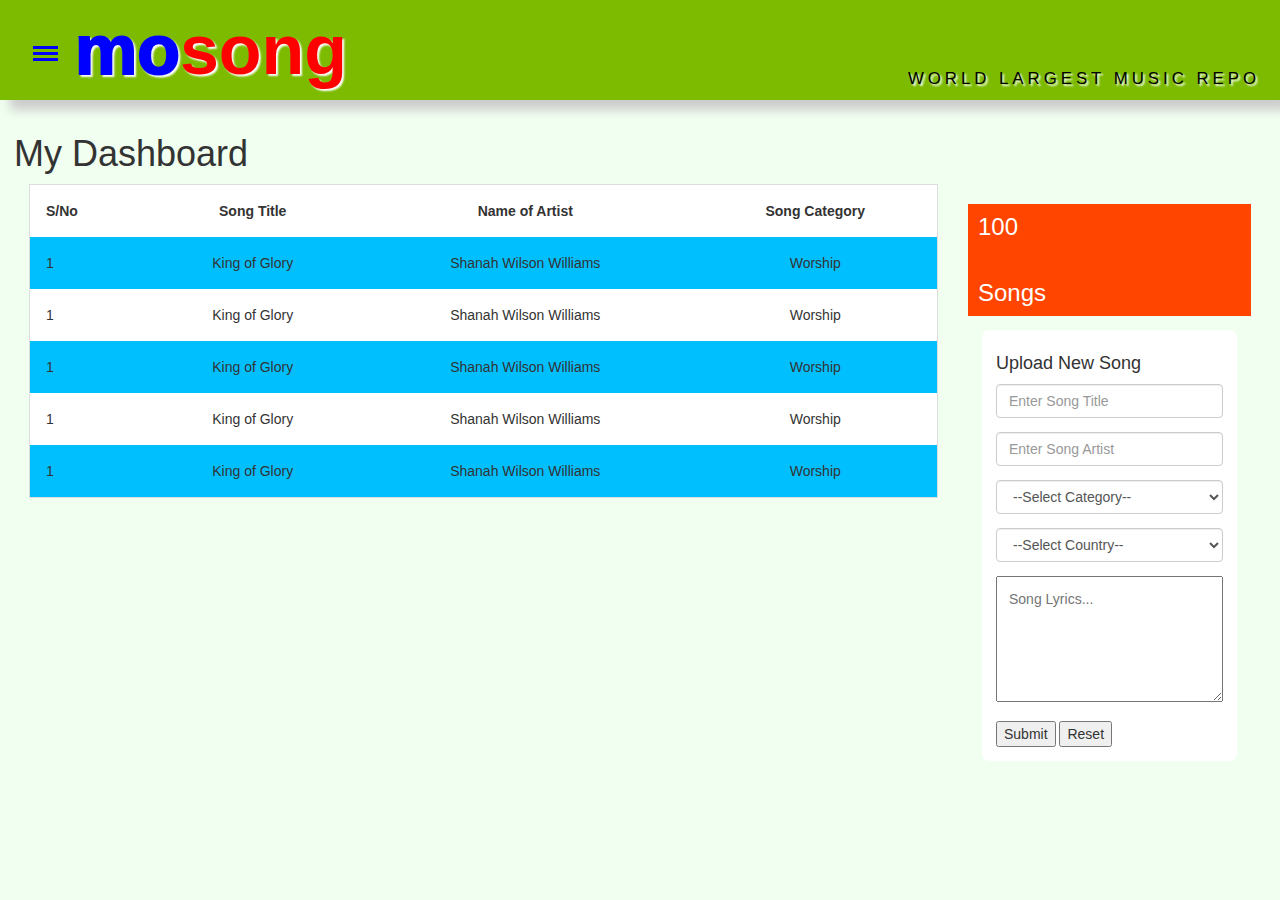
<file: admin/index.html>
<!DOCTYPE html>
<html>
<head>
	<title>Mosing: All time music collection</title>
	<meta name="viewport" content="width=device-width, initial-scale=1.0">
	<link rel="stylesheet" type="text/css" href="../css/bootstrap.css">
	<link rel="stylesheet" type="text/css" href="../css/style.css">
	<style type="text/css">
		body{
			background-color: #F0FFF0;
		}
	</style>
</head>
<body>
	<div id="wrapper">
		<div id="mySidenav" class="sidenav">
			<div class="sidenav-profile">
				<div class="col-md-4"><img src="images/img_avatar.png"width="100%"></div>
				<div class="col-md-8">Welcome <span>Clement</span></div>
				<div class="clearfix"></div>
			</div>
			<a href="index.html">Dashboard</a>
			<a href="upload.html">View All Upload</a>
			<a href="user_profile.html">My Account</a>
			<a href="song_admins.html">Admins</a>
		</div>
		<div id="main">
			<header class="admin-logo">
				<div class="logo">
					<div class="menu-icon" onclick="openNav()">
						<div class="bar1"></div>
						<div class="bar2"></div>
						<div class="bar3"></div>
					</div>
						<a href="index.html" class="logo-head">mo<span>song</span></a>
						<a href="index.html" class="logo-text pull-right">World Largest Music Repo</a>
						<div class="clearfix"></div>
				</div>
				<div class="clearfix"></div>
			</header>
			<section id="content-control">
				<div class="row">
					<h1>My Dashboard</h1>
					<div class="col-lg-9 col-md-9 col-sm-12 col-xs-12">
						<div class="upload-table">
							<table>
								<tr>
									<th>S/No</th>
									<th>Song Title</th>
									<th>Name of Artist</th>
									<th>Song Category</th>
								</tr>
								<tr>
									<td>1</td>
									<td>King of Glory</td>
									<td>Shanah Wilson Williams</td>
									<td>Worship</td>
								</tr>
								<tr>
									<td>1</td>
									<td>King of Glory</td>
									<td>Shanah Wilson Williams</td>
									<td>Worship</td>
								</tr>
								<tr>
									<td>1</td>
									<td>King of Glory</td>
									<td>Shanah Wilson Williams</td>
									<td>Worship</td>
								</tr>
								<tr>
									<td>1</td>
									<td>King of Glory</td>
									<td>Shanah Wilson Williams</td>
									<td>Worship</td>
								</tr>
								<tr>
									<td>1</td>
									<td>King of Glory</td>
									<td>Shanah Wilson Williams</td>
									<td>Worship</td>
								</tr>
							</table>
						</div>
					</div>
					<div class="col-lg-3 col-md-3 col-sm-12 col-xs-12">
						<div class="all-upload">
							<div id="songCounter"><i class="icon"></i>
								<h3>100</h3>
								<h3>Songs</h3>
							</div>
							<div class="upload-form">
								<h4>Upload New Song</h4>
								<form action="" method="POST">
									<input type="text" name="song_title" class="form-control" placeholder="Enter Song Title">
									<input type="text" name="song_artist" class="form-control" placeholder="Enter Song Artist">
									<select id="song_category" class="form-control" name="song_category">
										<option>--Select Category--</option>
									</select> 
									<select id="song_country" class="form-control" name="song_country">
										<option>--Select Country--</option>
									</select>
									<textarea  rows="5" placeholder="Song Lyrics..." style="width: 100%;"></textarea>
									<input type="submit" name="upload_song">
									<input type="reset" name="reset_upload">
								</form>
							</div>
						</div>

					</div>
					<div class="clearfix"></div>
				</div>
			</section>
		</div>
	</div>
	<script type="text/javascript" src="js/script.js"></script>
</body>
</html>
</file>
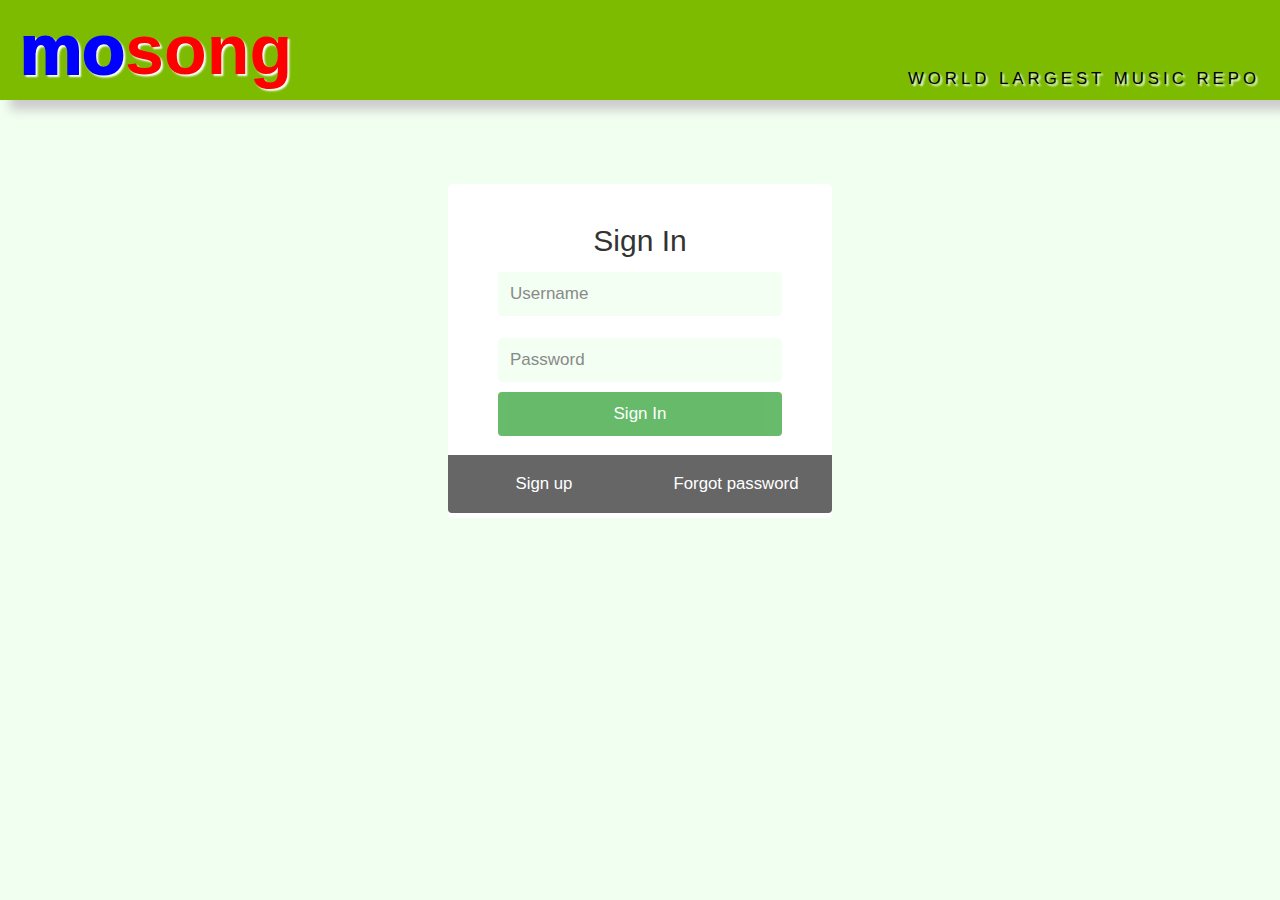
<file: login.html>
<!DOCTYPE html>
<html>
<head>
	<title>Log In: All Time Music Collection</title>
	<meta name="viewport" content="width=device-width, initial-scale=1.0">
	<link rel="stylesheet" type="text/css" href="css/bootstrap.css">
	<link rel="stylesheet" type="text/css" href="css/style.css">
	<link rel="stylesheet" type="text/css" href="login.css">
	<style type="text/css">
		body{
			background-color: #F0FFF0;
		}
	</style>
</head>
<body>
	<header class="admin-logo">
		<div class="logo">
			<a href="index.html" class="logo-head">mo<span>song</span></a>
			<a href="index.html" class="logo-text pull-right">World Largest Music Repo</a>
			<div class="clearfix"></div>
		</div>
		<div class="clearfix"></div>
	</header>

	<div class="container">
		<div id="Login" class="tabcontent">
		  	<form method="POST" action="/login.php">
		    	<div class="row">
		      		<h2 style="text-align:center">Sign In</h2>
		      		<div class="col">
			        	<input type="text" name="username" placeholder="Username" required>
			        	<input type="password" name="password" placeholder="Password" required>
			        	<input type="submit" value="Sign In">
			      	</div>
			    </div>
		  	</form>
		  </div>
		  <div id="Register" class="tabcontent">
		  		<button class="tablinks" style="background-color:#666; width:3em; padding:0.3em; border:none; border-radius:50% 0 0% 50%; color:white" onclick="openForm(event, 'Login')">Back</button>
		  		<form method="POST" action="/register.php">
			    	<div class="row">
			      		<h2 style="text-align:center">Register</h2>
			      		<div class="col">
			      			<input type="text" name="full_name" placeholder="Jane Doe" required>
				        	<input type="text" name="username" placeholder="Username" required>
				        	<input type="email" name="email" placeholder="abc@xyz.com" required>
				        	<input type="password" name="password" placeholder="Password" required>
				        	<input type="number" name="phone" placeholder="+2348012345678" required>
				        	<input type="submit" value="Login">
				      	</div>
				    </div>
			  	</form>
		  	</div>
		  	<div id="Reset_Password" class="tabcontent">
		  		<button id="defaultOpen"class="tablinks" style="background-color:#666; width:3em; padding:0.3em; border:none; border-radius:50% 0 0% 50%; color:white" onclick="openForm(event, 'Login')">Back</button>
		  		<form method="POST" action="/register.php">
			    	<div class="row">
			      		<h2 style="text-align:center">Reset Password</h2>
			      		<div class="col">
			      			<p>Enter Your Email Address</p>
			      			<input type="email" name="email" placeholder="abc@xyz.com" required>
				        	<input type="submit" value="Send Reset Link">
				      	</div>
				    </div>
			  	</form>
		  </div>
	  	<div class="bottom-container">
		  	<!-- <div class="row"> -->
		    	<div class="tablinks" style="color:white" onclick="openForm(event, 'Register')">
		      		Sign up
		    	</div>
		    	<div class="tablinks" style="color:white" onclick="openForm(event, 'Reset_Password')">
		      		 Forgot password
		    	</div>
		  	</div>
		<!-- </div> -->
	</div>
	<script type="text/javascript">
		function openForm(evt, formName) {
		    
		    var i, tabcontent, tablinks;

		    tabcontent = document.getElementsByClassName("tabcontent");
		    for (i = 0; i < tabcontent.length; i++) {
		        tabcontent[i].style.display = "none";
		    }

		    document.getElementById(formName).style.display = "block";
		}
		document.getElementById("defaultOpen").click();
	</script>
</body>
</html>
</file>
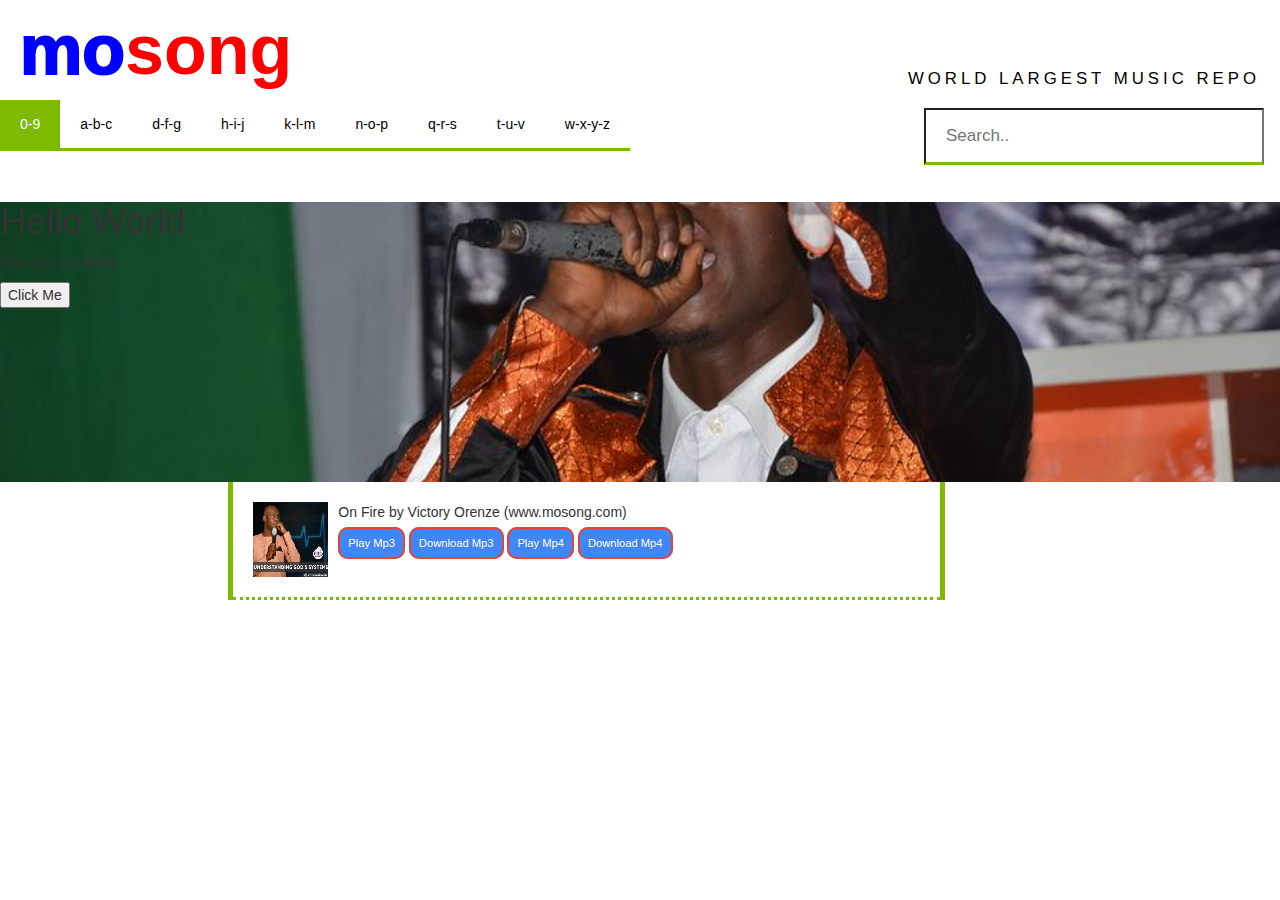
<file: song.html>
<!DOCTYPE html>
<html>
<head>
	<title>Mosing: All time music collection</title>
	<meta name="viewport" content="width=device-width, initial-scale=1.0">
	<link rel="stylesheet" type="text/css" href="css/bootstrap.css">
	<link rel="stylesheet" type="text/css" href="css/style.css">
	<link rel="stylesheet" type="text/css" href="css/modal.css">
	<script type="text/javascript" src="js/modal.js"></script>
</head>
<body>
	<div id="wrapper">
		<header>
			<div class="logo">
				<a href="index.html" class="logo-head">mo<span>song</span></a>
				<a href="index.html" class="logo-text pull-right media-bottom">World Largest Music Repo</a>
				<div class="clearfix"></div>
			</div>
			<div class="clearfix"></div>
			<div class="nav-bar">
				<a href="song.html" class="action">0-9</a>
				<a href="song.html">a-b-c</a>
				<a href="song.html">d-f-g</a>
				<a href="song.html">h-i-j</a>
				<a href="song.html">k-l-m</a>
				<a href="song.html">n-o-p</a>
				<a href="song.html">q-r-s</a>
				<a href="song.html">t-u-v</a>
				<a href="song.html">w-x-y-z</a>
				<input type="text" placeholder="Search..">
			</div>
			<div class="clearfix"></div>
		</header>
		<!-- <div class="clearfix"></div> -->
		<div class="image_ad">
			<div class="image-text">
				<h1>Hello World</h1>
				<p>How are you doing</p>
				<button>Click Me</button>
			</div>
		</div>
		<section>
			<div class="row">
				<div class="col-md-2"></div>
				<div class="col-md-7">
					<div class="song-container">
						<div class ="song-content">
							<div class="song">
								<img src="images/AlbumArtSmall.jpg">
							</div>
							<div class="song">
								<p>On Fire by Victory Orenze (www.mosong.com)</p>
								<a href="#" id="playMp3">Play Mp3</a>
								<a href="#" id="downloadMp3">Download Mp3</a>
								<a href="#" id="playMp4">Play Mp4</a>
								<a href="#" id="downloadMp4">Download Mp4</a>
								<div id="mySongModal" class="song-modal">
									<span id="closeModal" class="close cursor">&times;</span>
									<div class="modal-content">
										<p>On Fire by Victory Orenze (www.mosong.com)</p>
								</div>
							</div>
						</div>
						<div class="clearfix"></div>
					</div>
				</div>

					
				<div class="col-md-3"></div>
				<div class="clearfix"></div>
			</div>
		</section>
	</div>
	<script type="text/javascript" src="js/modal.js"></script>
</body>
</html>
</file>
<file: css/style.css>
body{
	margin:0px;
	padding: 0px;
	/*font-size: 100%;*/
	font-family: 'Proxima Nova Soft','Helvetica Neue',sans-serif;
}
*{
	box-sizing: border-box;
}

img, embed, object, video{
	max-width: 100%;
}
#wrapper{
	width: 100%;
}
.row{
	width: 100%;
	margin: 0px;
	padding: 0px;
}
/*Header Section*/
.logo{
	padding: 0px 20px 0px 20px;
	/*width: 22em;*/
}

.admin-logo{
	background-color: #7CBB00;
	box-shadow: 10px 10px 10px #ccc;
	text-shadow: 2px 2px 2px #ffffff;
}

.logo a{
	display: inline;
}
.logo-head{
	margin: 0px;
	font-size: 5em;
	font-weight: 1000;
	color: blue;
}
.logo-head span{
	color: red;
	font-weight: lighter;
}

.logo-head:hover{
	color: blue;
}

.logo-text{
	letter-spacing: 4px;
	text-transform: uppercase;
	font-family: 'Segoe UI',Arial,sans-serif;
	color: #000000;
	transition: 0.5s;
	margin-top: 4em;
	font-size: 1.2em;
}
@media (max-width: 991px){
	.logo-text {
	    margin-top: 0em;
	}
}

/*Navigation begins*/
.nav-bar{
	display: inline;
	background-color: #7CBB00; 
}
.nav-bar a{
	float: left;
	padding: 14px 20px;
	font-size: 1em;
	border-bottom: 3px solid #7CBB00; 
	transition: 1s;
}
.nav-bar a:hover{
	background-color: blue;
	color: white;
	border-bottom: 3px solid red;
}

a:hover{
	text-decoration: none;
}

.nav-bar input[type=text] {
    float: right;
    width: 20em;
    margin-top: 8px;
    margin-right: 16px;
    font-size: 17px;
    padding: 14px 20px;
	border-bottom: 3px solid #7CBB00; 
}
.action{
	background-color: #7CBB00;
	color: white;
}
/*End Navigation*/
.video_ad{
	width: 100%;
	height: 100%;
	margin-left: 0px;

}
.video_ad video{
	width: 100%;
}
.video-text{
	background-color: #000000;
	opacity: 0.4;
	position: absolute;
	top: 50%;
	left: 50%;
	transform:translate(-50%, -50%);
	width: 100%;
	height: 100%;
	color: #ffffff;
	text-align: center;
	padding: 25% 25%;
}

/*End Header Section*/

/*Begin Content Section*/
.content-nav{
	border-left: 5px solid #7CBB00;
	border-right: 5px solid #7CBB00;
	padding: 20px;
}

.content-nav a{
	display: block;
	border-bottom: 3px dotted #7CBB00;
	padding: 5px 0px 5px 0px;
	transition: 0.5s;
}
/*End Content Section*/

/*begin song page*/
/*song header*/
.image_ad{
	background-image: url("../images/benny_praise.jpg");
	height: 20em;
	background-position: center;
	background-size: cover;
	background-repeat: no-repeat;
	/*position: relative;*/
}
/*end song header*/

/*begin song content*/
.song-container{
	border-left: 5px solid #7CBB00;
	border-right: 5px solid #7CBB00;
}
.song-content{
	padding: 20px;
	border-bottom: 3px dotted #7CBB00;
}
.song{
	float: left;
	margin-right: 10px;
}
.song a{
	font-size: 0.8em;
	background-color: #4285F4;
	color: white;
	padding: 8px;
	border: 2px solid #EA4335;
	border-radius: 10px;
	text-decoration: none;
}
/*end song content*/
/*end song page*/

/*Begin Admin View*/
.menu-icon{
	display: inline-block;
	cursor: pointer;
	margin: 10px 10px;
}

.bar1, .bar2, .bar3{
	width: 25px;
	height: 3px;
	background-color: blue;
	margin: 3px;
	transition: 0.5s;
}

.sidenav{
	width: 0px;
	height: 100%;
	left: 0;
	background-color: #7CBB00;
	padding-top: 60px;
	transition: 0.5s;
	display: inline-block;
    position: fixed; 
    z-index: 1;
    top: 0;
    left: 0;
    overflow-x: hidden;
}

.sidenav a{
	padding: 8px 8px 8px 16px;
	text-decoration: none;
	font-size: 1.5rem;
	color: #ffffff;
	display: block;
	transition: 0.3s;
	border-bottom: 1px solid white;
}
.sidenav a:hover{
	background-color: #99ff00;
}

.sidenav-profile{
	background-color: #F0FFF0;
	padding: 0.6em;
	margin-bottom: 1em;
}

.sidenav-profile span{
	font-weight: bolder;
}

#content-control{
	padding: 1em;
	width: 100%;
	overflow: auto;
}
#main{
	width: 100%;
	display: inline-block;
	transition: margin-left .5s;
	overflow: auto;
}


@media screen and(min-width: 700px){
	.sidenav{
		display: none;
	}
}
.admin-logo{
	background-color: #7CBB00;
	box-shadow: 10px 10px 10px #ccc;
	text-shadow: 2px 2px 2px #ffffff;
	z-index: 1;
	width: 100%;
}

table{
	border-collapse: collapse;
	border-spacing: 0;
	width: 100%;
	border: 1px solid #ddd;
	background-color: #ffffff;
}

th, td{
	text-align: center;
	padding: 16px;
}

th:first-child, td:first-child{
	text-align: left;
}

tr:nth-child(even){
	background-color: #00BFFF;
}
#searchInput{
	background-image: url('../admin/images/searchicon.png');
	background-position: 10px 12px;
	background-repeat: no-repeat;
	border: 1px solid #ddd;
	margin: 12px 0px;
	padding: 12px 20px 12px 40px;
}
.upload-form{
	background-color: #ffffff;
	padding: 1em;
	border-radius: 0.5em;
	margin: 1em;
}

#songCounter{
	background-color: #FF4500;
	color: #ffffff;
	min-height: 100px;
}
#songCounter h3{
	bottom: 0px;
	padding: 10px;
}

input[type=text], select, textarea{
	width: 100%;
	padding: 12px;
	box-sizing: border-box;
	resize: vertical; 
	margin-bottom: 1em;
}

/*Begin User Profile*/
.song-table{
	width: 100%;
	background-color: red;
	color: white;
	padding: 15px;
	font-size: 1.3em;
}

.user-profile{
	width: 100%;
	box-shadow: 0 4px 8px 0 rgba(0,0,0,0.2);
	transition: 0.4s;
	background-color: #ffffff;
	max-width: 25em;
	border-radius: 1em;
	margin: 1em;
}
.user-profile:hover{
	box-shadow: 0px 8px 16px 0 rgba(0,0,0,0.2);
	margin-bottom: 10px;
}
.user-details{
	padding: 2px 16px;
}

.image-upload{
	margin: 10px;
	background-color: #ffffff;
	text-align: center;
	width: 100%;
	max-width: 25em;
}

.image-holder{
	width: 100%;
	width: 100%;
	max-width: 25em;
}
.image-form{
	padding: 10px;
}

.image-form div{
	margin: 10px;
}

/*End Admin View*/

/*Footer Section*/
footer.logo-head{
	margin: 0px;
	font-weight: 500;
	color: blue;
}
footer.logo-head span{
	color: red;
	font-weight: lighter;
}
footer.logo-head:hover{
	color: blue;
}
/*End Footer Section*/
@media screen and (max-width: 600px){
	.logo a{
		display: block;
	}
	
	.nav-bar a{
		font-size: 1em;
		padding: 0px 5px;
		border-right: 1px dashed #7CBB00;
	}
	.song a{
		font-size: 1em;
	}
	.logo-text{
		font-size: 1em;
		letter-spacing: 4px;
	}
	.nav-bar input[type=text] {
	    font-size: 1em;
	    padding: 5px;
	}
	.song a{
		display: inline-block;
		padding: 4px;
		border: none;
		margin: 5px;
	}
}

/*Login Form*/
.login_form{
	position: absolute;
	margin-left: 50%;
	margin-top: 50%;
	transform: translate(-50%, -50%);
}
</file>
<file: login.css>
* {box-sizing: border-box}

/* style the container */
.container {
  /*position: relative;*/
  width: 30%;
  border-radius: 5px;
  background-color: #ffffff;
  padding: 20px 0 0 0;
  margin: 6em auto;
}

/* style inputs and link buttons */
input,
.btn {
  width: 100%;
  padding: 12px;
  border: none;
  border-radius: 4px;
  margin: 5px 0;
  opacity: 0.85;
  display: inline-block;
  font-size: 17px;
  line-height: 20px;
  text-decoration: none; /* remove underline from anchors */
}

input{
    background-color: #F0FFF0;
}

.tablinks{
  float: left;
  width: 50%;
  padding: 1em;
  font-size: 1.2em;
  cursor: pointer;
}
.tablinks:hover{
  background-color: #000;
}
.tabcontent{
  display: none;
}
input:hover,
.btn:hover {
  opacity: 1;
}

/* style the submit button */
input[type=submit] {
  background-color: #4CAF50;
  color: white;
  cursor: pointer;
}

input[type=submit]:hover {
  background-color: #45a049;
}

/* Two-column layout */
.col {
  /*width: 50%;*/
  margin: auto;
  padding: 0 50px;
  margin-top: 6px;
}

/* Clear floats after the columns */
.row:after {
  clear: both;
}



/* bottom container */
.bottom-container {
  text-align: center;
  background-color: #666;
  border-radius: 0px 0px 4px 4px;
  margin-top: 1em;
  width: 100%;
  display: inline-block;
}

/* Responsive layout - when the screen is less than 650px wide, make the two columns stack on top of each other instead of next to each other */
@media screen and (max-width: 1060px) {
  .container {
    width: 40%;
  }
}

@media screen and (max-width: 800px) {
  .container {
    width: 50%;
  }
}

@media screen and (max-width: 640px) {
  .container {
    width: 60%;
  }
}

@media screen and (max-width: 530px) {
  .container {
    width: 70%;
  }
}

@media screen and (max-width: 460px) {
  .container {
    width: 80%;
  }
}

@media screen and (max-width: 400px) {
  .container {
    width: 95%;
  }
}
</file>
<file: css/modal.css>
.song-modal{
	display: none;
	position: fixed;
	z-index: 1;
	left: 0;
	right: 0;
	width: 100%;
	height: 100%;
	background-color: #7CBB00;
	overflow: auto;
	top: 0px;
}

.modal-content{
	background-color: white;
	margin: 15% auto;
	width: 80%;
	overflow: auto;
}

.song-modal-head{
	background-color: blue;
	color: white;
	box-shadow: 5px 5px 5px red;
}
.song-modal-body{
	text-align: center;
}

.multimedia-content{
	width: 100%;
}

.multimedia-content audio{
	width: 100%;
	margin: 1em;
}

.song-modal-footer{
	padding: 10px 25%;
}

.close{
	color: white;
	position: absolute;
	top: 10px;
	right: 25px;
	font-size: 35px;
	font-weight: bolder;
}
.close:hover, 
.close:focus{
	color: #999;
	text-decoration: none;
	cursor: pointer;
}
</file>
